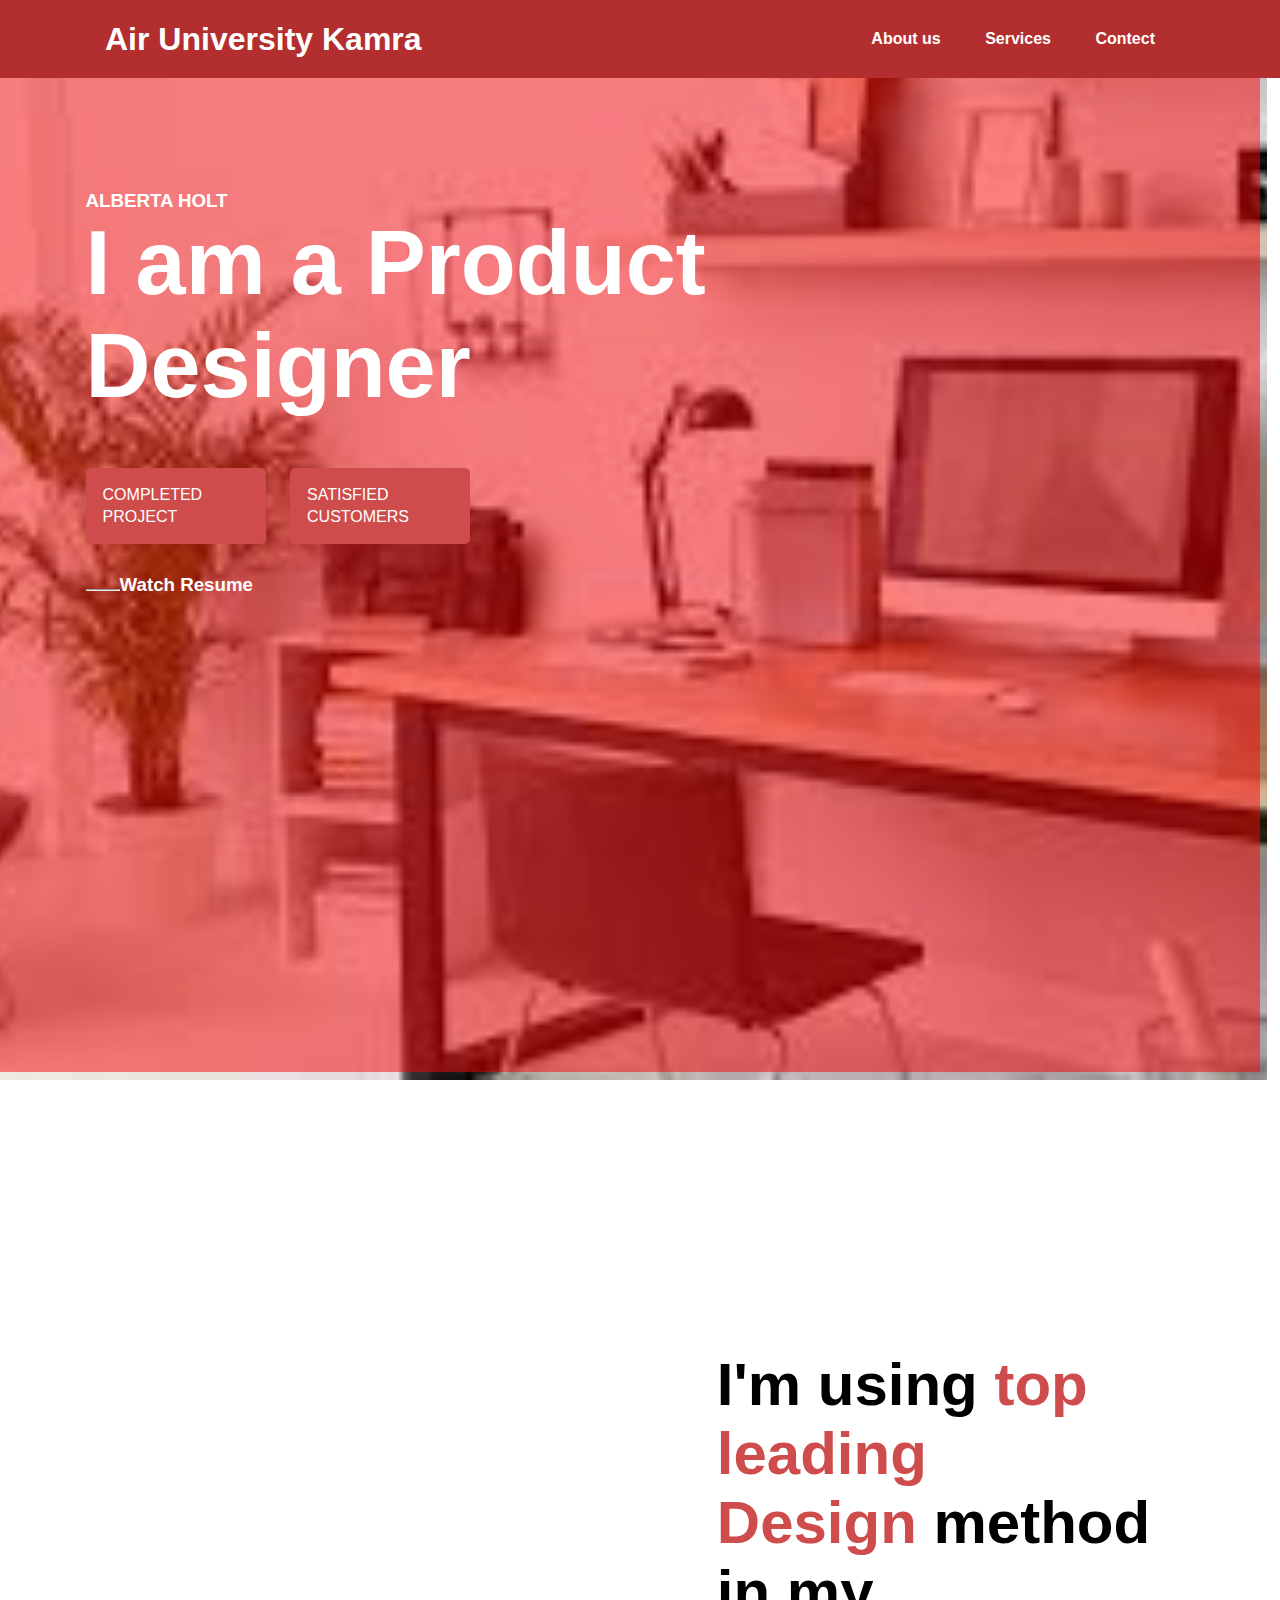
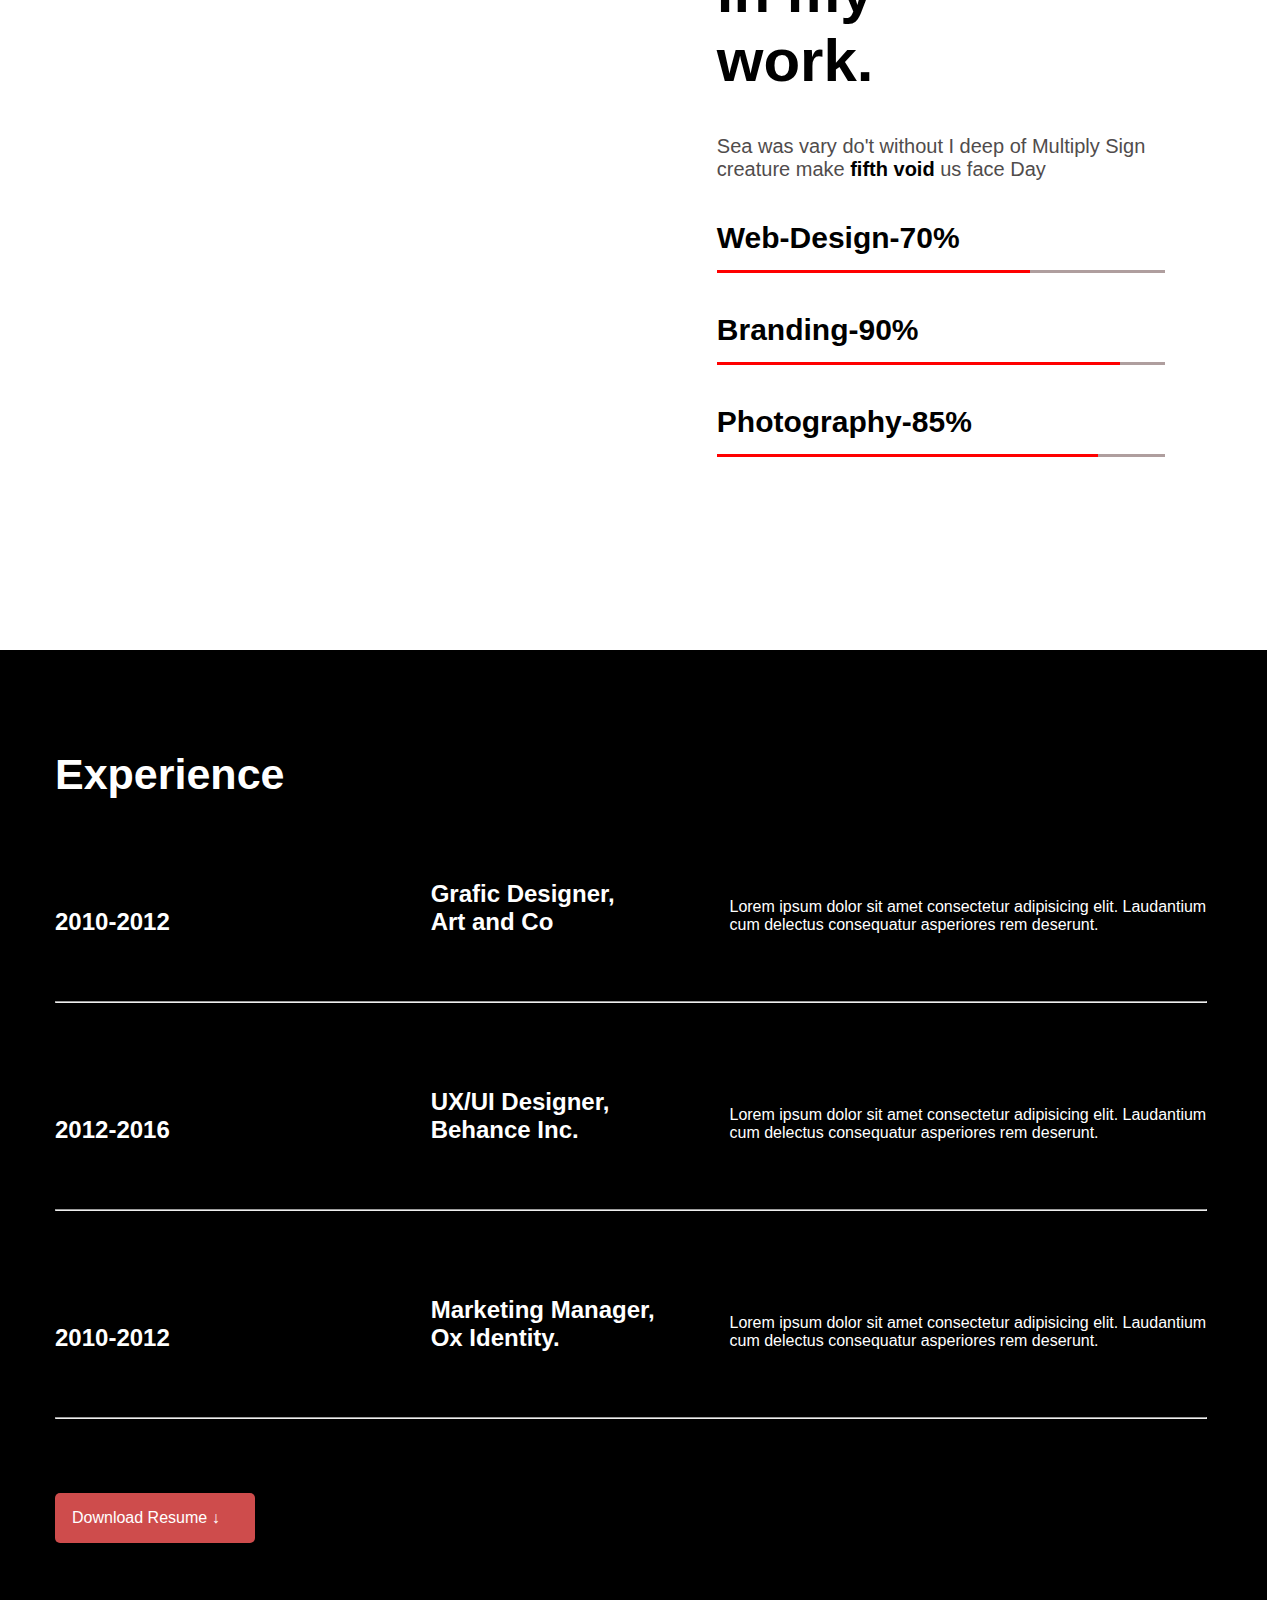
<file: index.html>
<!DOCTYPE html>
<html lang="en">

<head>
    <meta charset="UTF-8">
    <meta name="viewport" content="width=device-width, initial-scale=1.0">
    <title>My Portflio</title>
    <link rel="stylesheet" href="style.css">
</head>

<body>
    <!-- Navigation-Bar -->
    <header>
        <nav>
            <h1 class="logo">Air University Kamra</h1>
            <ul>
                <li><a href="#about">About us</a></li>
                <li><a href="#service">Services</a></li>
                <li><a href="#contect">Contect</a></li>
            </ul>
        </nav>
    </header>
    <!-- Section-1 -->
    <section class="about" id="about">
        <div class="image-overlay">
            <h3>ALBERTA HOLT</h3>
            <h1 id="head">I am a Product <br> Designer</h1>
            <a href="#">COMPLETED <br>PROJECT</a>
            <a href="#">SATISFIED <br> CUSTOMERS</a>
            <h3>
                <hr>Watch Resume
            </h3>
        </div>
    </section>
    <!-- Section-2 -->
    <section class="service" id="service">
        <div class="second-page">
            <div class="head">
                <h1>I'm using <span>top leading<br>Design</span> method in my<br>work.</h1>
            </div>
            <div class="content">
                <p>Sea was vary do't without I deep of Multiply Sign creature make<span> fifth void</span> us face Day
                </p>
            </div>
            <div class="progress-bars">
                <div class="progress-title">
                    <h4>Web-Design-70%</h4>
                    <div class="progress">

                        <div class="progress-bar" style="width: 100%; height: 3px; background: rgb(175, 158, 158);">
                            <div class="progress-bar" style="width: 70%; height: 3px; background: red;">
                            </div>
                        </div>
                    </div>
                </div>

                <div class="progress-title">
                    <h4>Branding-90%</h4>
                    <div class="progress">

                        <div class="progress-bar" style="width: 100%; height: 3px; background: rgb(175, 158, 158);">
                            <div class="progress-bar" style="width: 90%; height: 3px; background: red;">
                            </div>
                        </div>
                    </div>
                </div>

                <div class="progress-title">
                    <h4>Photography-85%</h4>
                    <div class="progress">

                        <div class="progress-bar" style="width: 100%; height: 3px; background: rgb(175, 158, 158);">
                            <div class="progress-bar" style="width: 85%; height: 3px; background: red;">
                            </div>
                        </div>
                    </div>
                </div>
            </div>
        </div>
    </section>
    <!-- Section-3 -->
    <section class="contect-s" id="contect">
        <div class="third-page">
            <h1 id="expreance">Experience</h1>
            <div class="contanier">
                <div class="date">
                    <h2>2010-2012</h2>
                </div>
                <div class="skill">
                    <h2>Grafic Designer, <br>Art and Co</h2>
                </div>
                <div class="content-p">
                    <p>Lorem ipsum dolor sit amet consectetur adipisicing elit.
                        Laudantium <br> cum delectus consequatur asperiores rem deserunt.</p>
                </div>
            </div>
            <hr>
            <div class="contanier">
                <div class="date">
                    <h2>2012-2016</h2>
                </div>
                <div class="skill">
                    <h2>UX/UI Designer, <br>Behance Inc.</h2>
                </div>
                <div class="content-p">
                    <p>Lorem ipsum dolor sit amet consectetur adipisicing elit.
                        Laudantium <br> cum delectus consequatur asperiores rem deserunt.</p>
                </div>
            </div>
            <hr>
            <div class="contanier">
                <div class="date">
                    <h2>2010-2012</h2>
                </div>
                <div class="skill">
                    <h2>Marketing Manager, <br>Ox Identity.</h2>
                </div>
                <div class="content-p">
                    <p>Lorem ipsum dolor sit amet consectetur adipisicing elit.
                        Laudantium <br> cum delectus consequatur asperiores rem deserunt.</p>
                </div>
            </div>
            <hr>

            <a href="My-Resume.pdf" download >Download Resume &darr;</a>

        </div>
    </section>
</body>
</html>
</file>
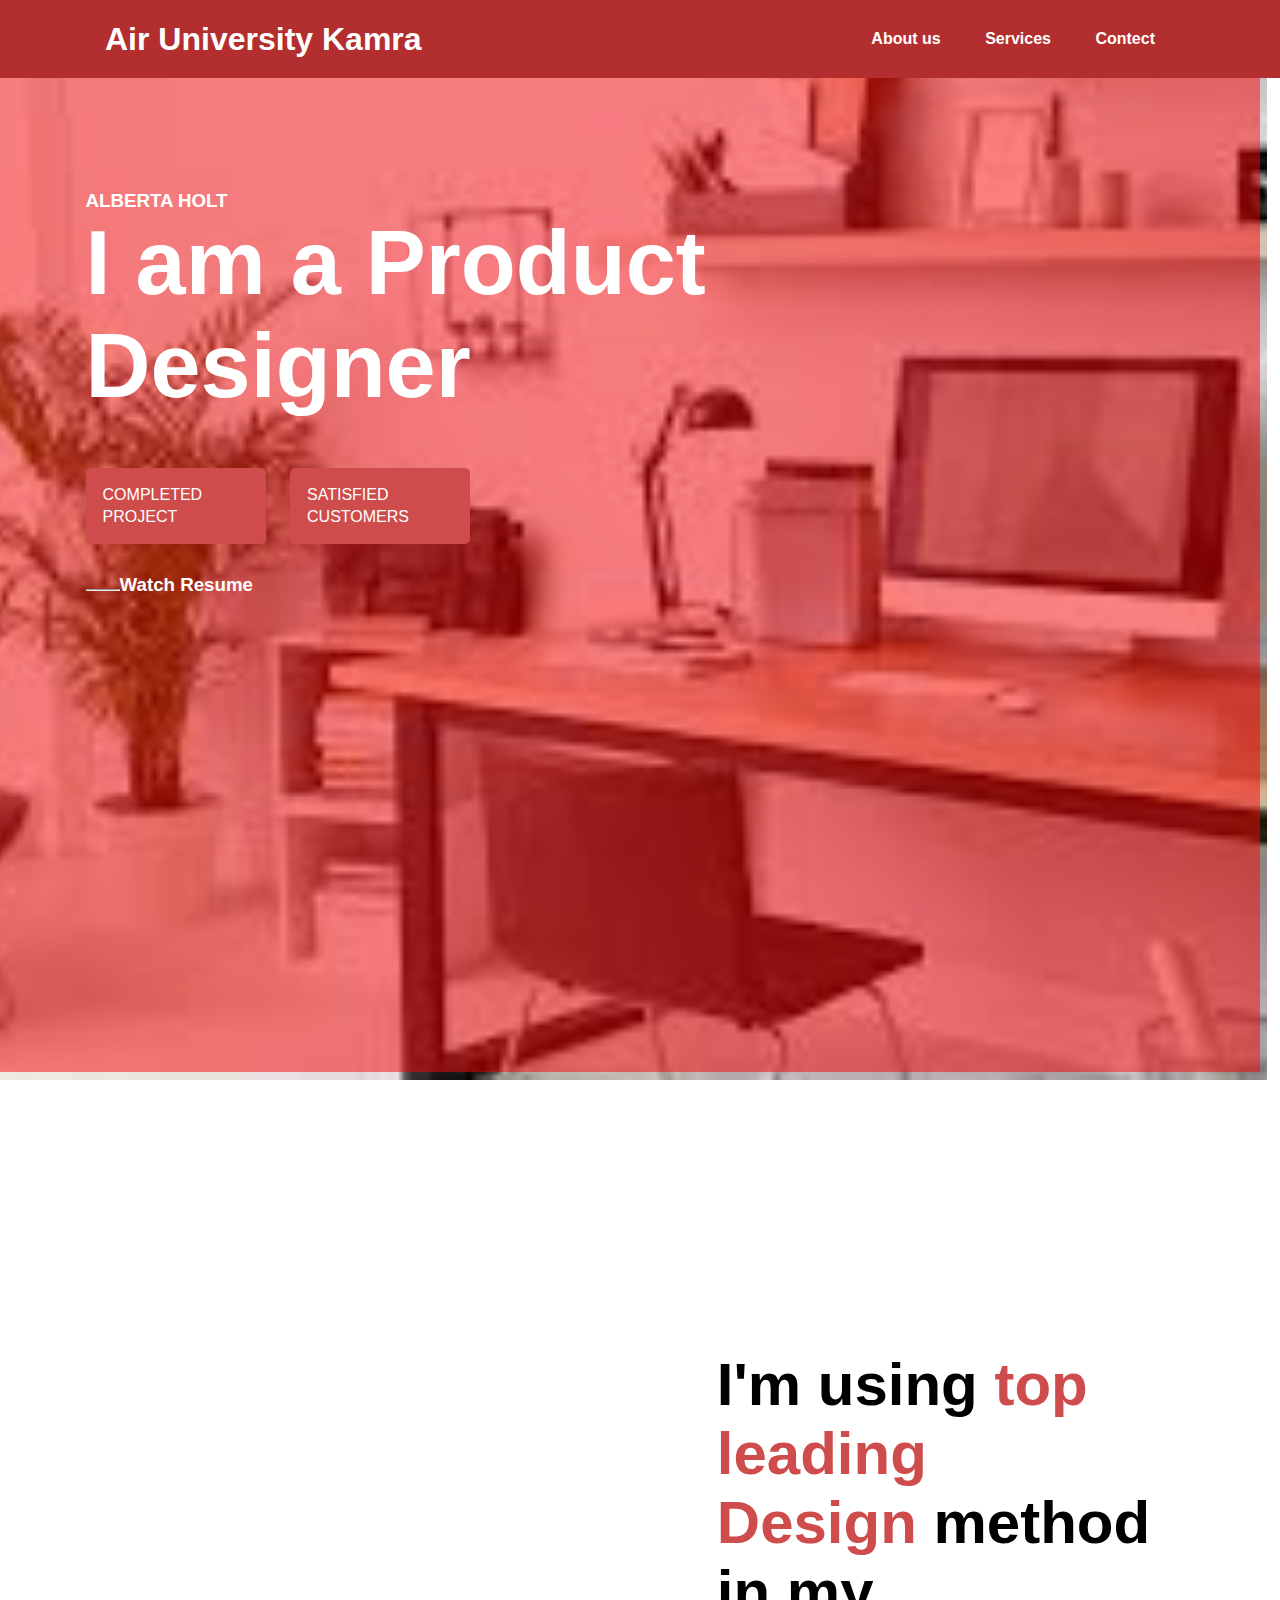
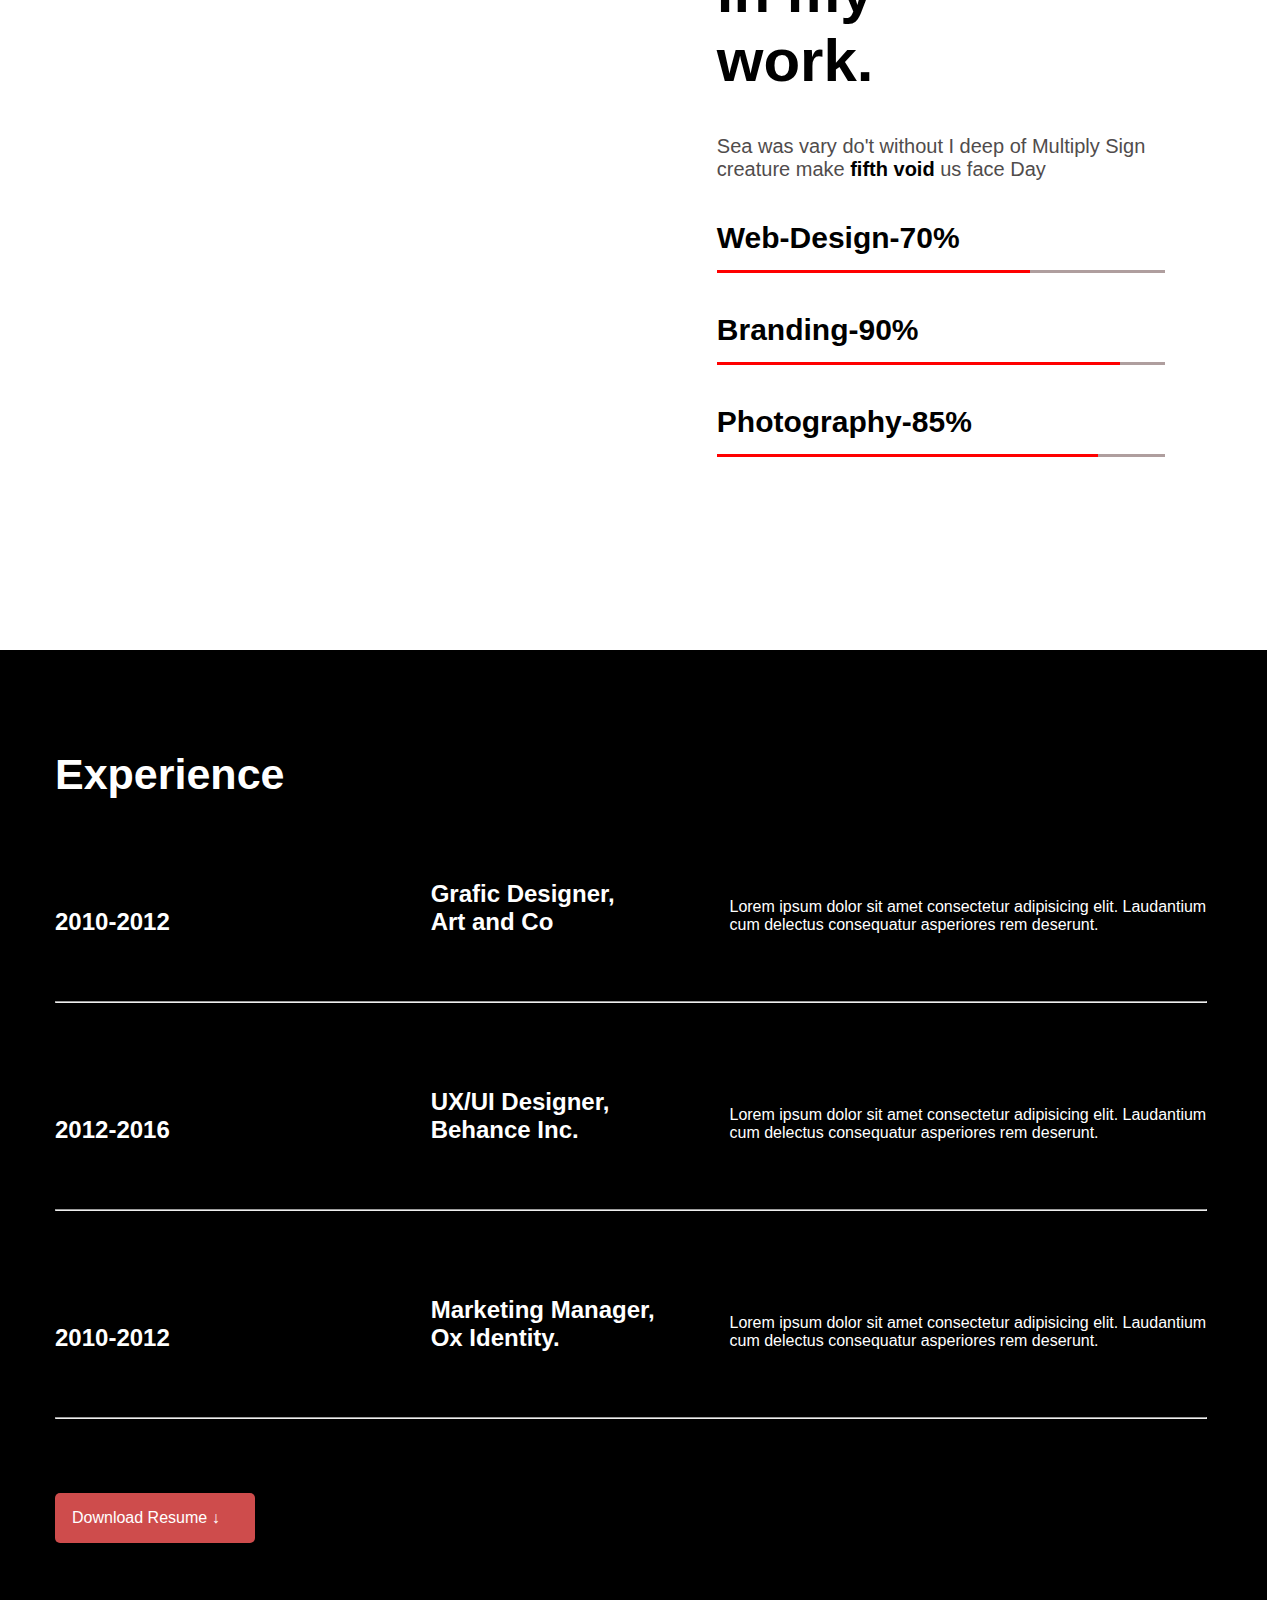
<file: Portfolio.html>
<!DOCTYPE html>
<html lang="en">

<head>
    <meta charset="UTF-8">
    <meta name="viewport" content="width=device-width, initial-scale=1.0">
    <title>My Portflio</title>
    <link rel="stylesheet" href="style.css">
</head>

<body>
    <!-- Navigation-Bar -->
    <header>
        <nav>
            <h1 class="logo">Air University Kamra</h1>
            <ul>
                <li><a href="#about">About us</a></li>
                <li><a href="#service">Services</a></li>
                <li><a href="#contect">Contect</a></li>
            </ul>
        </nav>
    </header>
    <!-- Section-1 -->
    <section class="about" id="about">
        <div class="image-overlay">
            <h3>ALBERTA HOLT</h3>
            <h1 id="head">I am a Product <br> Designer</h1>
            <a href="#">COMPLETED <br>PROJECT</a>
            <a href="#">SATISFIED <br> CUSTOMERS</a>
            <h3>
                <hr>Watch Resume
            </h3>
        </div>
    </section>
    <!-- Section-2 -->
    <section class="service" id="service">
        <div class="second-page">
            <div class="head">
                <h1>I'm using <span>top leading<br>Design</span> method in my<br>work.</h1>
            </div>
            <div class="content">
                <p>Sea was vary do't without I deep of Multiply Sign creature make<span> fifth void</span> us face Day
                </p>
            </div>
            <div class="progress-bars">
                <div class="progress-title">
                    <h4>Web-Design-70%</h4>
                    <div class="progress">

                        <div class="progress-bar" style="width: 100%; height: 3px; background: rgb(175, 158, 158);">
                            <div class="progress-bar" style="width: 70%; height: 3px; background: red;">
                            </div>
                        </div>
                    </div>
                </div>

                <div class="progress-title">
                    <h4>Branding-90%</h4>
                    <div class="progress">

                        <div class="progress-bar" style="width: 100%; height: 3px; background: rgb(175, 158, 158);">
                            <div class="progress-bar" style="width: 90%; height: 3px; background: red;">
                            </div>
                        </div>
                    </div>
                </div>

                <div class="progress-title">
                    <h4>Photography-85%</h4>
                    <div class="progress">

                        <div class="progress-bar" style="width: 100%; height: 3px; background: rgb(175, 158, 158);">
                            <div class="progress-bar" style="width: 85%; height: 3px; background: red;">
                            </div>
                        </div>
                    </div>
                </div>
            </div>
        </div>
    </section>
    <!-- Section-3 -->
    <section class="contect-s" id="contect">
        <div class="third-page">
            <h1 id="expreance">Experience</h1>
            <div class="contanier">
                <div class="date">
                    <h2>2010-2012</h2>
                </div>
                <div class="skill">
                    <h2>Grafic Designer, <br>Art and Co</h2>
                </div>
                <div class="content-p">
                    <p>Lorem ipsum dolor sit amet consectetur adipisicing elit.
                        Laudantium <br> cum delectus consequatur asperiores rem deserunt.</p>
                </div>
            </div>
            <hr>
            <div class="contanier">
                <div class="date">
                    <h2>2012-2016</h2>
                </div>
                <div class="skill">
                    <h2>UX/UI Designer, <br>Behance Inc.</h2>
                </div>
                <div class="content-p">
                    <p>Lorem ipsum dolor sit amet consectetur adipisicing elit.
                        Laudantium <br> cum delectus consequatur asperiores rem deserunt.</p>
                </div>
            </div>
            <hr>
            <div class="contanier">
                <div class="date">
                    <h2>2010-2012</h2>
                </div>
                <div class="skill">
                    <h2>Marketing Manager, <br>Ox Identity.</h2>
                </div>
                <div class="content-p">
                    <p>Lorem ipsum dolor sit amet consectetur adipisicing elit.
                        Laudantium <br> cum delectus consequatur asperiores rem deserunt.</p>
                </div>
            </div>
            <hr>

            <a href="My-Resume.pdf" download >Download Resume &darr;</a>

        </div>
    </section>
</body>
</html>
</file>
<file: style.css>
* {
    padding: 0;
    margin: 0;
    font-family: 'Josefin Sans', sans-serif;
    box-sizing: border-box;
    text-decoration: none;
    list-style: none;
    scroll-behavior: smooth;
}

/* Navigation-bar */
nav {
    position: fixed;
    top: 0;
    left: 0;
    display: flex;
    width: 100%;
    margin: auto;
    padding: 20px 105px;
    align-items: center;
    justify-content: space-between;
    background-color: #b32e2e;
    color: white;
    z-index: 1;
}

nav ul li {
    display: inline-block;
    list-style: none;
    margin: 10px 20px;
}

nav ul li a {
    text-decoration: none;
    color: white;
    font-weight: bold;
}

nav ul li a:hover {
    color: red;
}

/* section-1 */
.about {
    position: relative;
    height: 120vh;
    width: 99vw;
    padding-left: 8%;
    padding-top: 8%;
    background-position: center;
    background-size: cover;
    background-image: url(download.jpeg);
}

h3 {
    color: white;
}

.about h1 {
    font-size: 90px;
    font-weight: bold;
    color: white;
    margin-bottom: 20px;
}

.about a {
    background: rgb(206, 76, 76);
    width: 180px;
    padding: 16px 17px;
    text-decoration: none;
    font-weight: normal;
    color: white;
    display: inline-block;
    margin: 30px 20px 30px 0;
    border-radius: 5px;
    line-height: 22px;
}

.image-overlay {
    height: 120vh;
    width: 99vw;
    margin: -110px;
    padding-left: 8%;
    padding-top: 17%;
    background-color: rgba(245, 4, 4, 0.5);
}

hr {
    width: 34px;
    color: white;
    display: inline-block;
}


/* section-2 */
.service {
    height: 100vh;
    width: 99vw;
}

.second-page {
    padding: 0;
    width: 35vw;
    height: 85vh;
    margin: 30vh 12vw 12vh 56vw;
}

.head {
    font-size: 30px;
}

.head span {
    color: rgb(206, 76, 76);
}

.content p {
    margin: 40px 0 40px 0;
    font-size: 20px;
    color: rgb(80, 76, 76);
}

.content span {
    color: black;
    font-weight: bold;
}

.progress-title {
    margin: 40px 0 0 0;
}

.progress-bars h4 {
    font-size: 30px;
    padding-bottom: 15px;
}

/* section-3 */
.contect-s {
    height: 140vh;
    width: 99vw;
    background-color: black;
    color: white;
}

.third-page {
    padding: 100px 55px 100px 55px;
    height: 13vh;
}

#expreance {
    font-size: 43px;
}

.date {
    display: inline-block;
    height: 6vh;
    width: 29vw;
    padding-bottom: 9vh;
    padding-top: 9vh;
}

.skill {
    display: inline-block;
    height: 12vh;
    width: 23vw;
    padding-bottom: 9vh;
    padding-top: 9vh;
}

.content-p {
    display: inline-block;
    height: 9vh;
    padding-bottom: 9vh;
    padding-top: 9vh;
}

.third-page hr {
    color: white;
    width: 90vw;
}

.contect-s a {
    background: rgb(206, 76, 76);
    width: 200px;
    padding: 14px 17px;
    text-decoration: none;
    font-weight: normal;
    color: white;
    display: inline-block;
    margin: 70px 20px 30px 0;
    border-radius: 5px;
    line-height: 22px;
}
</file>
